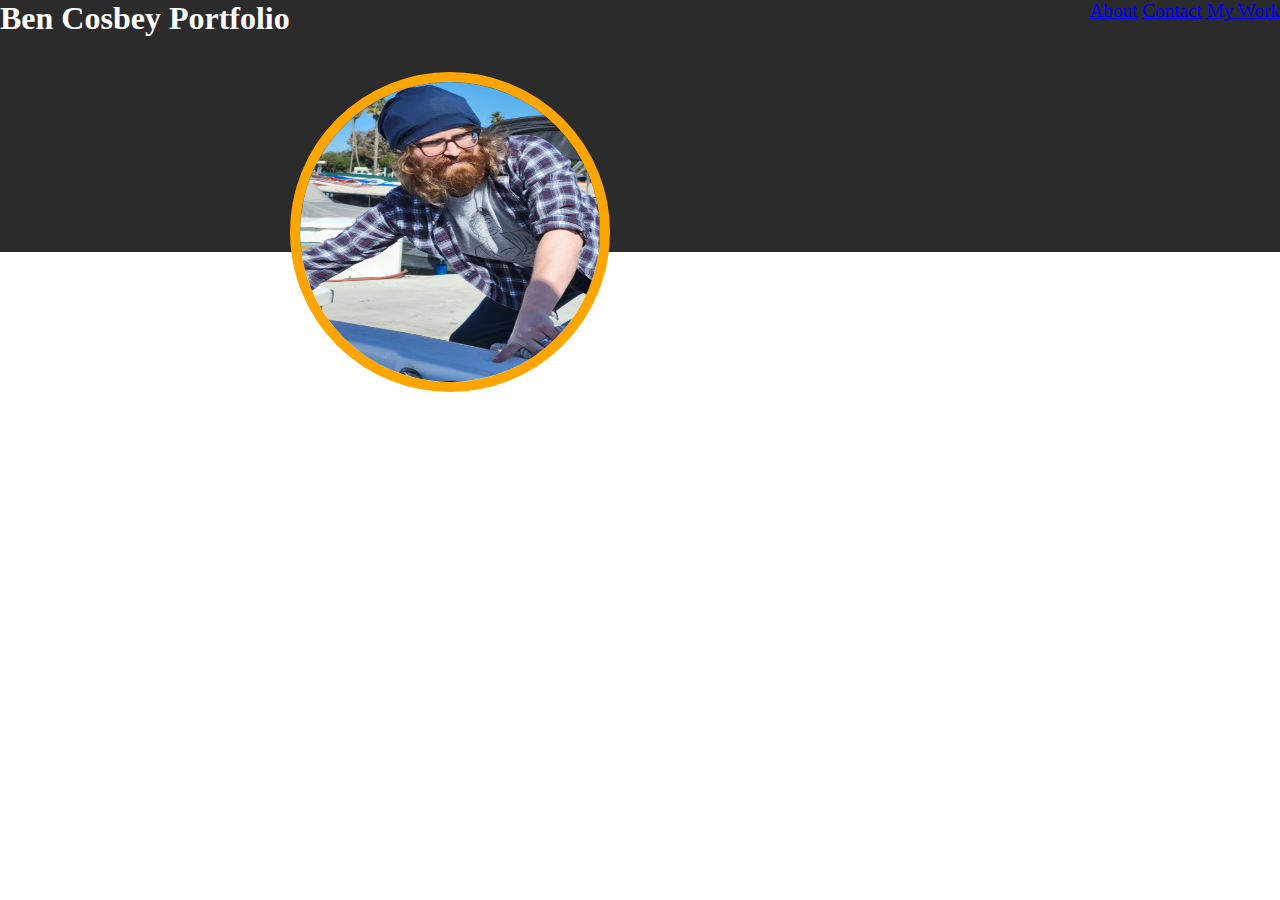
<file: index.html>
<!DOCTYPE html>
<html lang="en">

<head>
   <meta name="viewport" content="width=device-width, initial-scale=1">
   <meta charset="utf-8">
   <title>Ben Cosbey - Portfolio</title>
   <link rel="shortcut icon" href="img/favicon-16x16.png" type="image/x-icon"/>
   <link rel="stylesheet" type="text/css" href="css/style.css">
</head>

<body>
   <div class="header">
         <div class="logo_container">
            <h1>Ben Cosbey Portfolio</h1> 
         </div>

      <ul class="navigation">
         <a href="about.html">About</a>
         <a href="contact.html">Contact</a>
         <a href="work.html">My Work</a>
      </ul>
      <br>
      <br>
      <br>
      <br>
   <div>
</body>
   <div class="img">
      <img src="img/BenProfile.png" photo of me>
   </div>
</body>

<footer>
   <div class="footer"></div>
</footer>
</html>
</file>
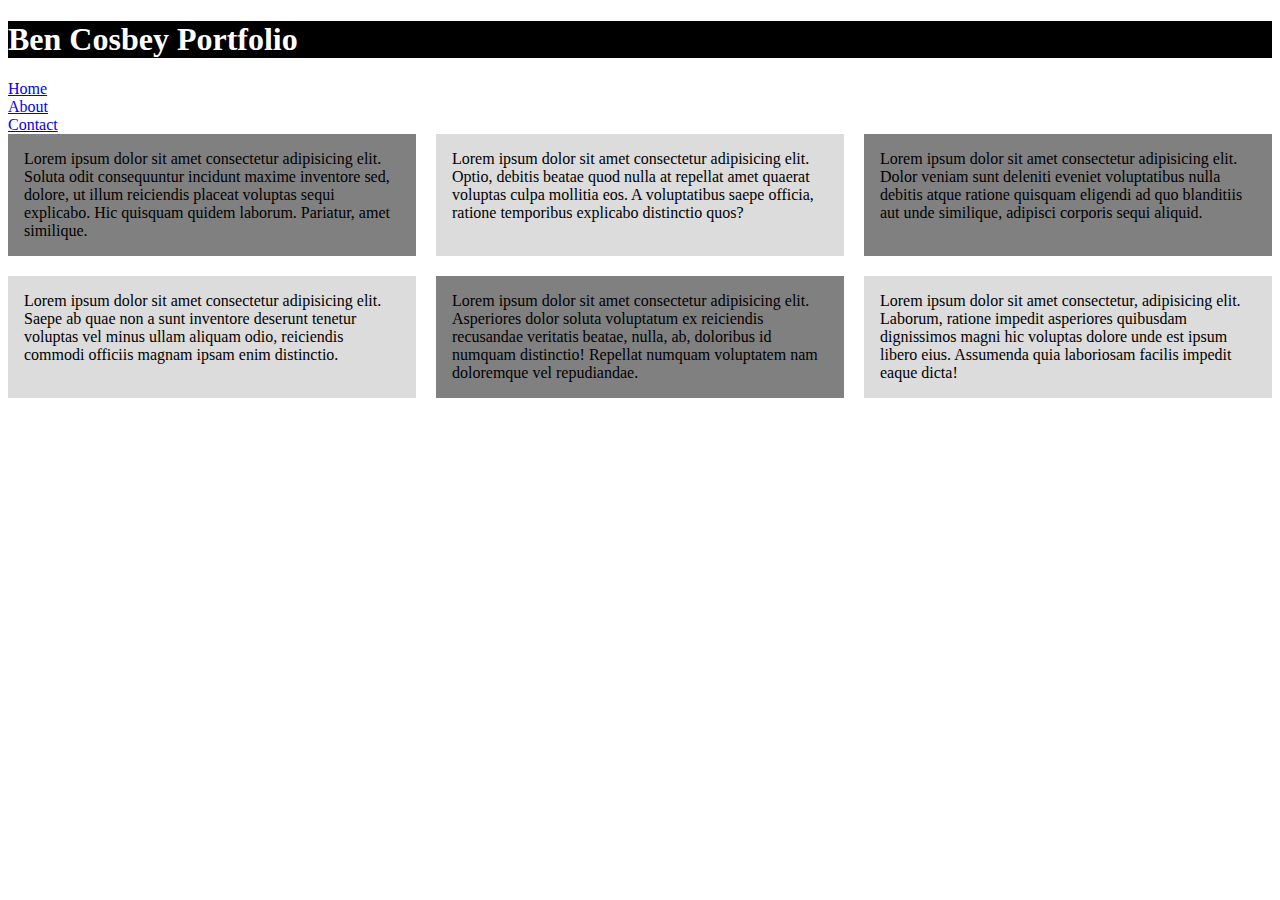
<file: work.html>
<!DOCTYPE html>
<html lang="en">
<head>
    <meta name="viewport" content="width=device-width, initial-scale=1">
	<meta charset="utf-8">
	<meta name="viewport" content="width=device-width">
  <link rel="shortcut icon" href="img/favicon-16x16.png" type="image/x-icon"/>
	<title>Ben Cosbey - My Work</title>
    <style>
        .grid{
            display: grid;
            grid-template-columns: 1fr 1fr 1fr;
            grid-gap: 20px;
        }

        .grid > div{
            background-color: gainsboro;
            padding: 1em;
        }

        .grid> div:nth-child(odd){
            background-color: grey;
        }
        
        @media all and (max-width: 500px) {
  .grid {
    grid-template-columns: 1fr;
  }
}
@media all and (min-width: 500px) and (max-width: 750px){
  .grid {
    grid-template-columns: 1fr 1fr;
  }
}
@media all and (max-width: 750px) {
  .grid {
    grid-gap: 10px;
  }
  .grid__item:last-child {
    grid-column: auto / auto;
    grid-row: auto / auto;
  }
  h1 {
    font-size: 22px;
  }
}
.top{
  background-color: black;
  flex-shrink: inherit;
}
.top h1{
  font-family: cursive;
  font-weight: 600;
  color: white;
}
   </style>

</head>
<header> 
  <div class="top">
    <h1>Ben Cosbey Portfolio</h1> </div>
    <div class="flex-container">
    <role="menubar">
    <div><a href="index.html" role="menuitem">Home</a></div>   
    <div><a href="about.html" role="menuitem">About</a></div>
    <div><a href="contact.html" role="menuitem">Contact</a></div> 
    </div>
  </header>
<body>
    <div class="grid">
        <div>
        Lorem ipsum dolor sit amet consectetur adipisicing elit. Soluta odit consequuntur incidunt maxime inventore sed, dolore, ut illum reiciendis placeat voluptas sequi explicabo. Hic quisquam quidem laborum. Pariatur, amet similique.
        </div>
        <div> Lorem ipsum dolor sit amet consectetur adipisicing elit. Optio, debitis beatae quod nulla at repellat amet quaerat voluptas culpa mollitia eos. A voluptatibus saepe officia, ratione temporibus explicabo distinctio quos?
        </div>
        <div>Lorem ipsum dolor sit amet consectetur adipisicing elit. Dolor veniam sunt deleniti eveniet voluptatibus nulla debitis atque ratione quisquam eligendi ad quo blanditiis aut unde similique, adipisci corporis sequi aliquid.</div>
        <div>Lorem ipsum dolor sit amet consectetur adipisicing elit. Saepe ab quae non a sunt inventore deserunt tenetur voluptas vel minus ullam aliquam odio, reiciendis commodi officiis magnam ipsam enim distinctio.</div>
        <div>Lorem ipsum dolor sit amet consectetur adipisicing elit. Asperiores dolor soluta voluptatum ex reiciendis recusandae veritatis beatae, nulla, ab, doloribus id numquam distinctio! Repellat numquam voluptatem nam doloremque vel repudiandae.</div>
        <div>Lorem ipsum dolor sit amet consectetur, adipisicing elit. Laborum, ratione impedit asperiores quibusdam dignissimos magni hic voluptas dolore unde est ipsum libero eius. Assumenda quia laboriosam facilis impedit eaque dicta!</div>
        </div>
</body>
</html>
</file>
<file: css/style.css>
/* http://meyerweb.com/eric/tools/css/reset/ 
   v2.0 | 20110126
   License: none (public domain)
*/
html, body, div, span, applet, object, iframe,
h1, h2, h3, h4, h5, h6, p, blockquote, pre,
a, abbr, acronym, address, big, cite, code,
del, dfn, em, img, ins, kbd, q, s, samp,
small, strike, strong, sub, sup, tt, var,
b, u, i, center,
dl, dt, dd, ol, ul, li,
fieldset, form, label, legend,
table, caption, tbody, tfoot, thead, tr, th, td,
article, aside, canvas, details, embed, 
figure, figcaption, footer, header, hgroup, 
menu, nav, output, ruby, section, summary,
time, mark, audio, video 
{
	margin: 0px;
	padding: 0px;
}
.header{
	width: 100%;
	height: 80px;
	display: block;
	background-color: #2b2b2b;
}

.logo_container{
	height: 100%;
	display: table;
	float: left;
}

.logo_container h1{
	font-weight: 100%;
	font-family: cursive;
	color: white;
	vertical-align: left;
}

.navigation {
	font-size: larger;
	font-style: inherit;
	font-display: white;
	float: right;
	height: 100%;
}

 .img {
	width: 100%;
	height: 100px;
	display: flexbox;
	justify-content: center;
	align-items: center;
	background-color: #2b2b2b;
 }
 .img img{
	height: 300px;
	width: 300px;
	border-radius: 50%;
	border:10px solid orange;
 }

 .footer{
	width: 100%;
	height: 80px;
	display: block;
	background-color: #2b2b2b;
}
  a:hover {
	/* No underlining when hovering over a link */
	text-decoration: #fd7c0437;
  }
  a:visited {
	/* visited link */
	color: #fd7d04;
  }
  
  a:active {
	/* selected link */
	color: #cad9f16f;
  }
  button:hover, button:focus {
	/* lets the mouse appear as a hand when hovering over the button */
	cursor: pointer;
	/* reduces the opacity of the button to 80% */
	opacity: 0.8;
  }
  button {
	/* overwrites browser defaults and resets the border */
	border: none;
	/* takes the font from the outer container */
	font-family: inherit;
	/* styles the background color, font color, and text decoration (underline, etc.) of the button */
	background-color: #32776c;
	color: white;
	text-decoration: none;
	/*adds spacing to the button (this will be discussed more in-depth later) */
	padding: 10px;
	border-radius: 3px;
	/* gives the button a bottom border with a width of 2px, a type of solid, and a color in RGBA format */
	border-bottom: 2px solid rgba(0, 0, 0, 0.3);
  }
  .button_secondary {
	background-color: #e0b354;
	color: #2b2b2b;
  }
	.button_secondary, button {
		/* overwrites browser defaults */
		/* resets the border */
		border: none;
		display: inline-block;
		/* takes the font from the outer container */
		font-family: inherit;
		/* style button */
		background-color: #357b70;
		color: white;
		text-decoration: none;
		padding: 10px;
		border-radius: 3px;
		/* width of the border, type, color */
		border-bottom: 2px solid rgba(0, 0, 0, 0.3);
		transition: 0.2s opacity;
	  }
</file>
